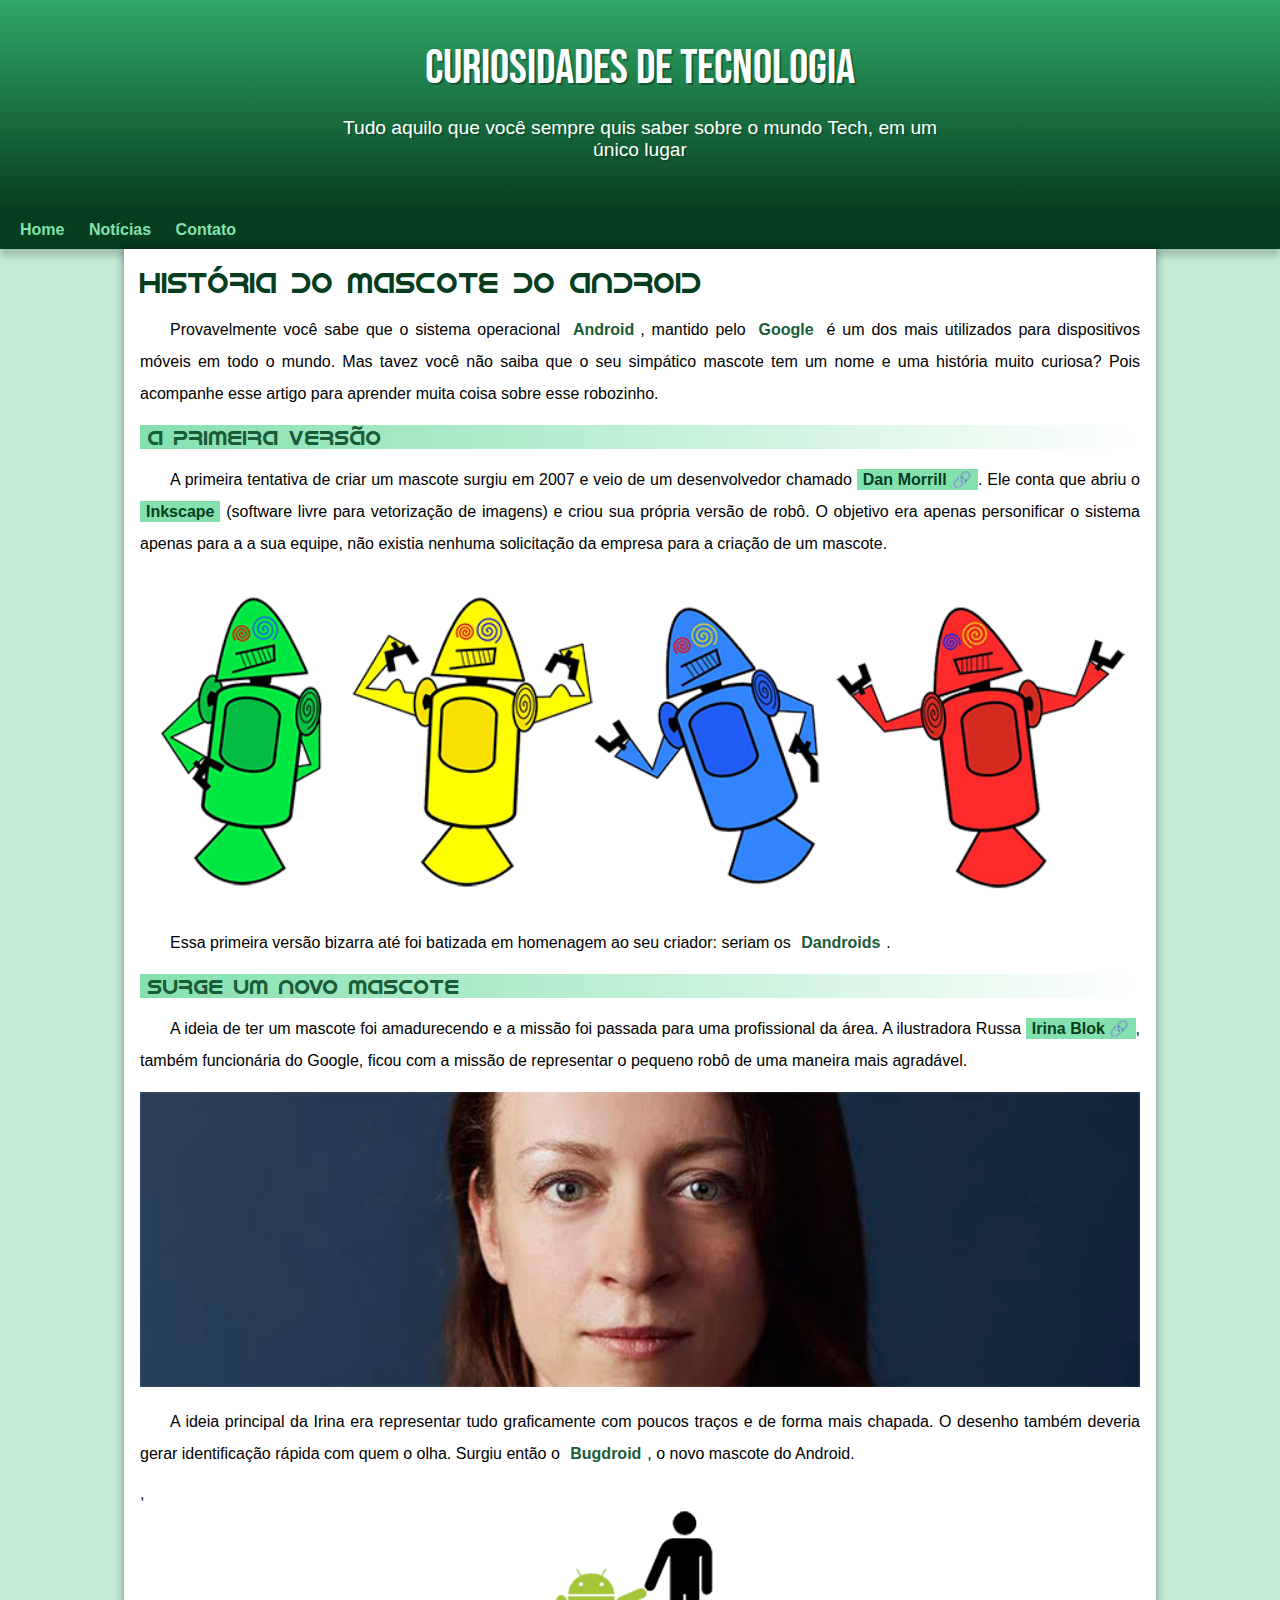
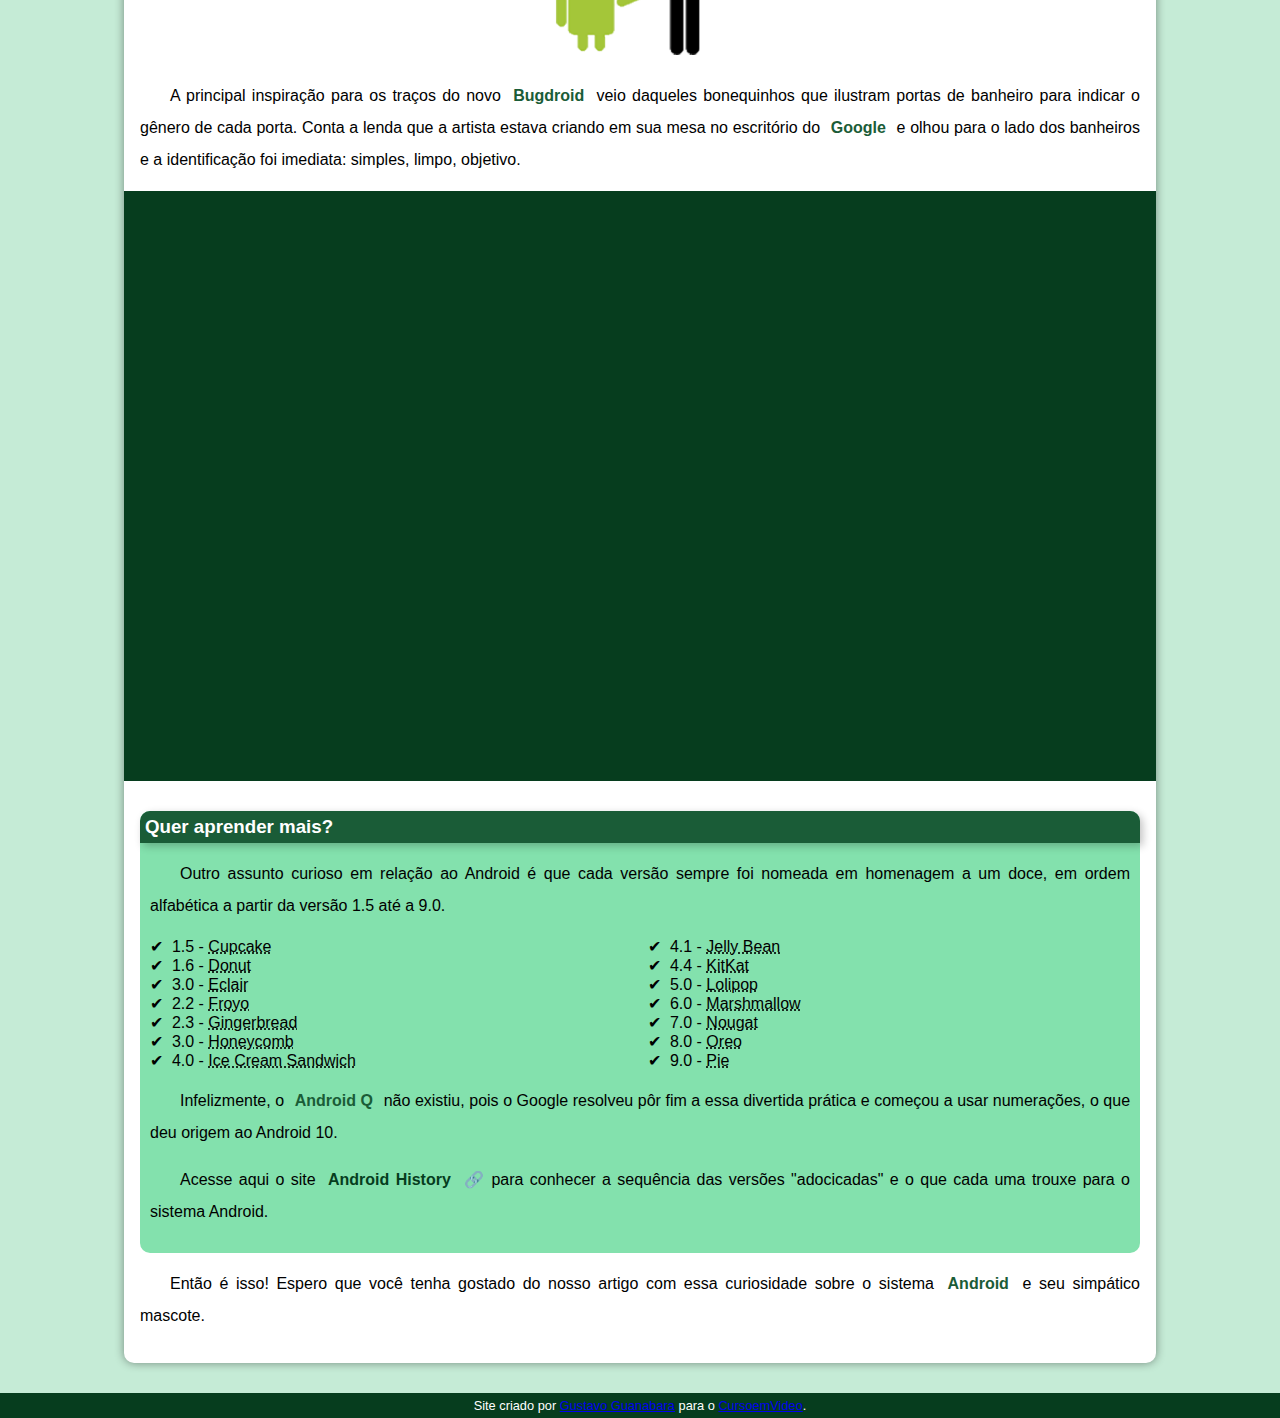
<file: index.html>
<!DOCTYPE html>
<html lang="pt-br">

<head>
    <meta charset="UTF-8">
    <meta http-equiv="X-UA-Compatible" content="IE=edge">
    <meta name="viewport" content="width=device-width, initial-scale=1.0">
    <title>Como surgiu o mascote do Android?</title>
    <link rel="shortcut icon" href="imagens/favicon.ico" type="image/x-icon">
    <link rel="stylesheet" href="style.css">
</head>

<body>
    <header>
        <h1>Curiosidades de Tecnologia</h1>
        <p>Tudo aquilo que você sempre quis saber sobre o mundo Tech, em um único lugar</p>
    </header>
    <nav>
        <a href="#">Home</a>
        <a href="#">Notícias</a>
        <a href="#">Contato</a>
    </nav>
    <main>
        <article>
            <h1>História do Mascote do Android</h1>
            <p>
                Provavelmente você sabe que o sistema operacional <strong>Android</strong>, mantido pelo
                <strong>Google</strong> é um dos mais utilizados
                para
                dispositivos móveis em todo o mundo. Mas tavez você não saiba que o seu simpático mascote tem um nome e
                uma
                história muito curiosa? Pois acompanhe esse artigo para aprender muita coisa sobre esse robozinho.
            </p>
            <h2>A primeira versão</h2>
            <p>
                A primeira tentativa de criar um mascote surgiu em 2007 e veio de um desenvolvedor chamado <a
                    href="https://ausdroid.net/news/2013/01/04/dan-morrill-shows-us-the-android-mascots-that-could-have-been/"
                    target="_blank" class="externo">Dan Morrill</a>.
                Ele
                conta que abriu o <a href="http://inkscape.org/pt-br/" target="_blank">Inkscape</a> (software livre para
                vetorização de imagens) e criou sua própria versão de
                robô.
                O objetivo era apenas personificar o sistema apenas para a a sua equipe, não existia nenhuma solicitação
                da
                empresa para a criação de um mascote.
            </p>
            <picture>
                <source media="(max-width: 670px)" srcset="imagens/dan-droids-pq.png">
                <img src="imagens/dan-droids.png" alt="Primeiro mascote do Android">
            </picture>
            <p>Essa primeira versão bizarra até foi batizada em homenagem ao seu criador: seriam os
                <strong>Dandroids</strong>.
            </p>
            <h2>Surge um novo mascote</h2>
            <p>
                A ideia de ter um mascote foi amadurecendo e a missão foi passada para uma profissional da área. A
                ilustradora Russa <a href="https://www.irinablok.com/android" target="_blank" class="externo">Irina
                    Blok</a>, também
                funcionária do Google, ficou com a missão de representar o pequeno
                robô
                de uma maneira mais agradável.
            </p>
            <picture>
                <source media="(max-width: 670px)" srcset="imagens/irina-blok-pq.jpg">
                <img src="imagens/irina-blok.jpg" alt="Irina Blok, criadora do Bugdroid">
            </picture>
            <p>
                A ideia principal da Irina era representar tudo graficamente com poucos traços e de forma mais chapada.
                O
                desenho também deveria gerar identificação rápida com quem o olha. Surgiu então o
                <strong>Bugdroid</strong>, o novo
                mascote
                do Android.
            </p>
            ,<img src="imagens/bugdroid.png" class="pequena" alt="Bugdroid">
            <p>
                A principal inspiração para os traços do novo <strong>Bugdroid</strong> veio daqueles bonequinhos que
                ilustram portas de
                banheiro para indicar o gênero de cada porta. Conta a lenda que a artista estava criando em sua mesa no
                escritório do <strong>Google</strong> e olhou para o lado dos banheiros e a identificação foi imediata:
                simples, limpo,
                objetivo.
            </p>
            <div class="video">
                <iframe width="560" height="315" src="https://www.youtube.com/embed/l2UDgpLz20M"
                    title="YouTube video player" frameborder="0"
                    allow="accelerometer; autoplay; clipboard-write; encrypted-media; gyroscope; picture-in-picture; web-share"
                    allowfullscreen></iframe>
            </div>
            <aside>
                <h3>Quer aprender mais?</h3>
                <p>
                    Outro assunto curioso em relação ao Android é que cada versão sempre foi nomeada em homenagem a um
                    doce,
                    em
                    ordem alfabética a partir da versão 1.5 até a 9.0.
                </p>
                <ul>
                    <li>1.5 - <abbr title="Bolo de Copo">Cupcake</abbr></li>
                    <li>1.6 - <abbr title="Rosquinha">Donut</abbr></li>
                    <li>3.0 - <abbr title="Bomba">Eclair</abbr></li>
                    <li>2.2 - <abbr title="Iogurte Congelado">Froyo</abbr></li>
                    <li>2.3 - <abbr title="Biscoito de Gengibre">Gingerbread</abbr></li>
                    <li>3.0 - <abbr title="Favo de Mel">Honeycomb</abbr></li>
                    <li>4.0 - <abbr title="Sanduíche de Sorvete">Ice Cream Sandwich</abbr></li>
                    <li>4.1 - <abbr title="Jujuba">Jelly Bean</abbr></li>
                    <li>4.4 - <abbr title="KitKat">KitKat</abbr></li>
                    <li>5.0 - <abbr title="Pirulito">Lolipop</abbr></li>
                    <li>6.0 - <abbr title="Marshmallow">Marshmallow</abbr></li>
                    <li>7.0 - <abbr title="Torrone">Nougat</abbr></li>
                    <li>8.0 - <abbr title="Oreo">Oreo</abbr></li>
                    <li>9.0 - <abbr title="Torta">Pie</abbr></li>
                </ul>
                <p>
                    Infelizmente, o <strong>Android Q </strong>não existiu, pois o Google resolveu pôr fim a essa
                    divertida prática e
                    começou
                    a
                    usar numerações, o que deu origem ao Android 10.
                </p>
                <p>
                    Acesse aqui o site <a href="https://www.android.com/intl/en_uk/history/#/donut" target="_blank"
                        class="externo">Android History </a>para conhecer a sequência das versões "adocicadas" e o que
                    cada
                    uma
                    trouxe para o sistema Android.
                </p>
            </aside>
            <p>
                Então é isso! Espero que você tenha gostado do nosso artigo com essa curiosidade sobre o sistema
                <strong>Android</strong>
                e
                seu simpático mascote.
            </p>
        </article>
    </main>
    <footer>
        Site criado por <a href="https://gustavoguanabara.github.io/" target="_blank">Gustavo Guanabara</a> para o <a
            href="https://www.youtube.com/channel/UCrWvhVmt0Qac3HgsjQK62FQ" target="_blank">CursoemVideo</a>.
    </footer>
</body>

</html>
</file>
<file: style.css>
@charset "UTF-8";
@import url('https://fonts.googleapis.com/css2?family=Bebas+Neue&display=swap');
@font-face {
    font-family: 'Android';
    src: url(/fontes/idroid.otf) format('opentype');
    font-weight: normal;

}

:root {
    --cor0: #c5ebd6;
    --cor1: #83e1ad;
    --cor2: #3ddc84;
    --cor3: #2fa866;
    --cor4: #1a5c37;
    --cor5: #063d1e;

    --font-padrao: Arial, Verdana, Helvetica, sans-serif;
    --font-destaque: 'Bebas Neue', cursive;
    --font-android: 'Android', cursive; 

}

* {
    margin: 0px;
    padding: 0px;
}


body {
    background-color: #c5ebd6;
    font-family: var(--font-padrao);
}

a.externo::after {
    content: '\00A0\1F517'; /*colocar emogi do link externo, precisa colocar a class:externo em cada link externo*/
}

header {
    background-image: linear-gradient(to bottom, var(--cor3), var(--cor5));
    min-height: 150px;
    text-align: center;
    padding-top: 40px;

}
header > h1 {
    color:white;
    font-family: var(--font-destaque);
    font-size: 3em;
    font-weight: normal;
    margin-bottom: 20px;
    text-shadow: 2px 2px 0px rgba(0, 0, 0, 0.308);
}

header > p {
    font-family: var(--font-padrao);
    font-size: 1.2em;
    color: white;
    max-width: 600px;
    padding-right: 10px;
    padding-left: 10px;
    margin: auto;
    padding-bottom: 50px;
    text-shadow: 2px 2px 0px rgba(0, 0, 0, 0.185);
}

nav {
    background-color: var(--cor5);
    padding: 10px;
    box-shadow: 0px 7px 7px rgba(0, 0, 0, 0.185);
}
nav > a {
    color: var(--cor1);
    padding: 10px;
    border-radius: 5px;
    text-decoration: none;
    font-weight: bold;
    transition-duration: 0.3s;
}

nav > a:hover {
    background-color: var(--cor3);
    color: var(--cor5);
}

main {
    min-width: 300px;
    max-width: 1000px;
    margin: auto;
    margin-bottom: 30px;
    padding: 16px;
    background-color: white;
    box-shadow: 0px 0px 10px rgba(0, 0, 0, 0.425);
    border-radius: 0px 0px 10px 10px;
}

main h1 {
    color: var(--cor5);
    font-family: var(--font-android);
    font-weight: normal;
    font-size: 1.8em;
}

main h2{
    font-family: var(--font-android);
    color: var(--cor4);
    font-weight: normal;
    font-size: 1.3em;
    background-image: linear-gradient(to right, var(--cor1), transparent);
    text-indent: 8px;
}
main p {
    margin: 15px 0px;
    text-align: justify;
    text-indent: 30px;
    font-size: 1em;
    line-height: 2em;

}

main strong {
    color: var(--cor4);
    font-weight: bold;
    padding: 2px 6px;
}

main a {
    text-decoration: none;
    font-weight: bold;
    color: var(--cor5);
    background-color: var(--cor1);
    padding: 2px 6px;
}

main a:hover {
    text-decoration: underline;
    color: var(--cor4);
}
main img {
    width: 100%;
    
}

main img.pequena {
    max-width: 250px;
    display: block;
    margin: auto;
}

div.video {
    background-color: var(--cor5);
    margin:0px -16px 30px -16px;
    padding: 10px;
    padding-bottom: 58%;
    position: relative;
}

div.video > iframe {
    position: absolute;
    top: 5%;
    left: 5%;
    width: 90%;
    height: 90%;
}

aside {
    background-color: var(--cor1);
    padding: 10px;
    border-radius: 10px;

}

aside > h3 {
    background-color: var(--cor4);
    color: white;
    padding: 5px;
    margin: -10px -10px 0px -10px;
    border-radius: 10px 10px 0px 0px;
    box-shadow: 3px 3px 8px rgba(0, 0, 0, 0.24);
} 

aside > ul {
    list-style-type: '\2714\00A0\00A0';
    list-style-position: inside;
    columns: 2;
}

footer{
    background-color: var(--cor5);
    color: white;
    text-align: center;
    font-size: 0.8em;
    padding: 5px;
}

footer > p > a {
    color: white;
    font-weight: bolder;
    text-decoration: none;
}

footer a:hover {
    text-decoration: underline;
    color: var(--cor1);
}
</file>
